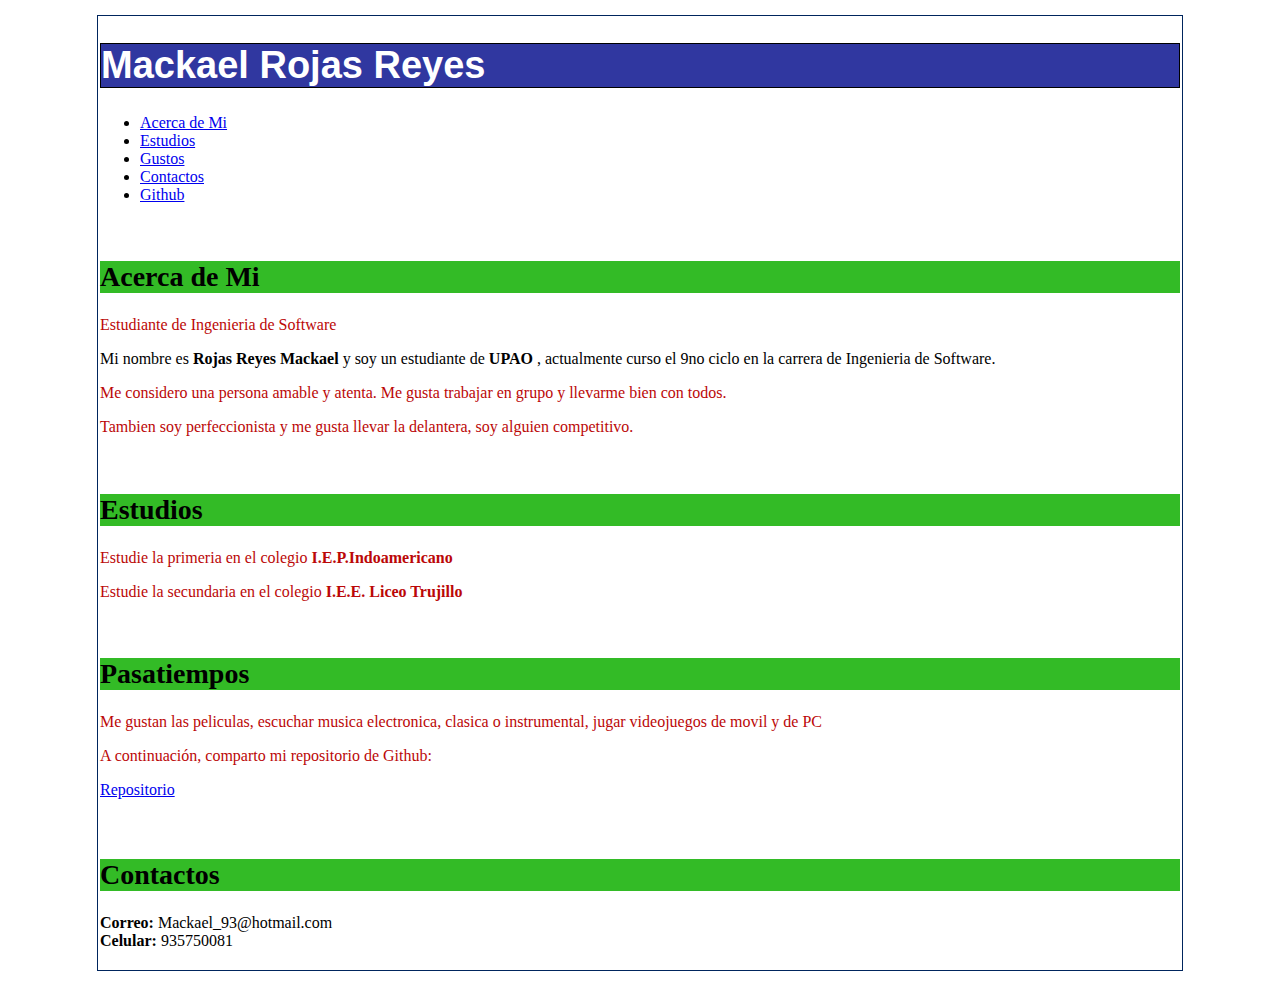
<file: index.html>
<!DOCTYPE html>
<html lang="en">
<head>
    <meta charset="UTF-8">
    <meta name="viewport" content="width=device-width, initial-scale=1.0">
    <meta http-equiv="X-UA-Compatible" content="ie=edge">
    <title>Curriculum de Mackael Rojas Reyes </title>
    <link rel="stylesheet" href="css/EstilosCurriculum.css">
</head>
<body>   
    <div class="conjunto">
<div itemscope itemtype="http://schema.org/Person">
    <header>
            <h1 itemprop="name">Mackael Rojas Reyes</h1>   
    </header>
   
    <nav>
            <ul>
                <li><a href="#AM">Acerca de Mi</a></li>
                <li><a href="#Es">Estudios</a></li>
                <li><a href="#Gt">Gustos</a></li>
                <li><a href="#Ct">Contactos</a></li>
                <li><a href="https://github.com/MackaelRojas">Github</a></li>
            </ul>
        </nav>
        <br>
    <h2 id="AM">Acerca de Mi</h2>
    <p itemprop="description">
            <p itemprop="hasOccupation">Estudiante de Ingenieria de Software</p>
            Mi nombre es <b>Rojas Reyes Mackael</b>  y soy un estudiante de <b>UPAO</b> , actualmente curso el 9no ciclo en la carrera de Ingenieria de Software.</p>
        <p>
            Me considero una persona amable y atenta. Me gusta trabajar en grupo y llevarme bien con todos.
            <p> Tambien soy perfeccionista y me gusta llevar la delantera, soy alguien competitivo.</p>
        </p>
        
    <div>
        <br>
        <h2 id="Es">Estudios</h2>
        <p>Estudie la primeria en el colegio <b>I.E.P.Indoamericano</b> </p>  
        <p>Estudie la secundaria en el colegio <b>I.E.E. Liceo Trujillo</b>
        <br>
    </div>
    <div>
    <br>
     <h2 id="Gt">Pasatiempos</h2>
        <p>Me gustan las peliculas, escuchar musica electronica, clasica o instrumental, jugar videojuegos de movil y de PC
        </p>
    </div>
    <p>A continuación, comparto mi repositorio de Github:</p>
    <a href="https://github.com/MackaelRojas">Repositorio</a>
    <div>
    <br>
   
    </div>
    <br>
<h2 id="Ct">Contactos</h2>
<div class="section none"><strong>Correo:</strong>
    <span property="foaf:mbox">Mackael_93@hotmail.com</span>
    </div>
<div><strong>Celular:</strong>
    <span property="rdfs:telephone" content="935750081">935750081</span>
    </div>
    <br>
</div>
</div>
</body>
</html>
</file>
<file: css/EstilosCurriculum.css>
h1 {
  border: 1.6px solid black;
  font-size: 38px;
  font-family: sans-serif;
  font-weight: bold;
  background: rgb(48, 55, 160);
  color: white;
}

h2 {
  font-size: 28px;
  background: #33bb26;
  color: black;
  display: block;
}

p {
  color: #bb0707;
}

h4 {
  color: rgb(16, 9, 112);
}

body {
  text-align: left;
}

a {
  text-decoration: underline;
  cursor: auto;
}

.conjunto {
  width: 1080px;
  margin: 15px auto;
  border: 1.2px solid #00255d;
  padding: 2px;
}
</file>
